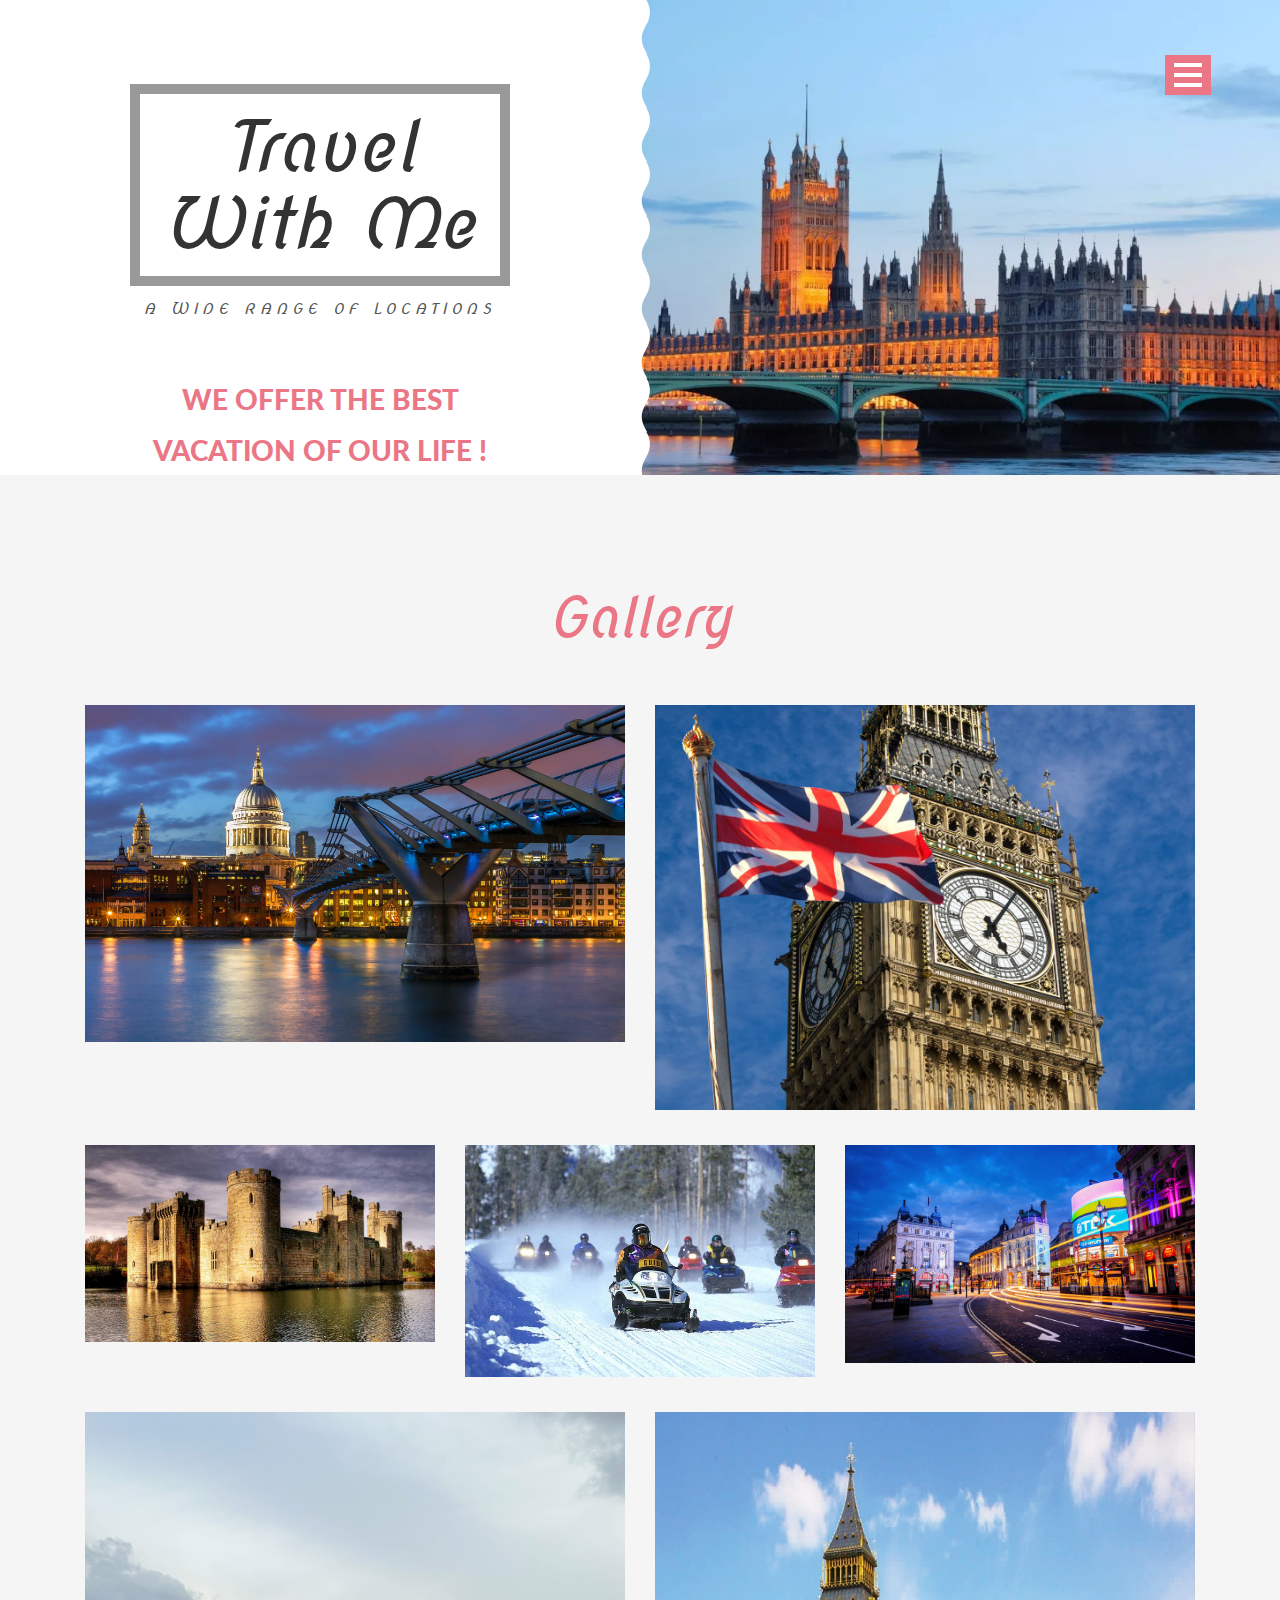
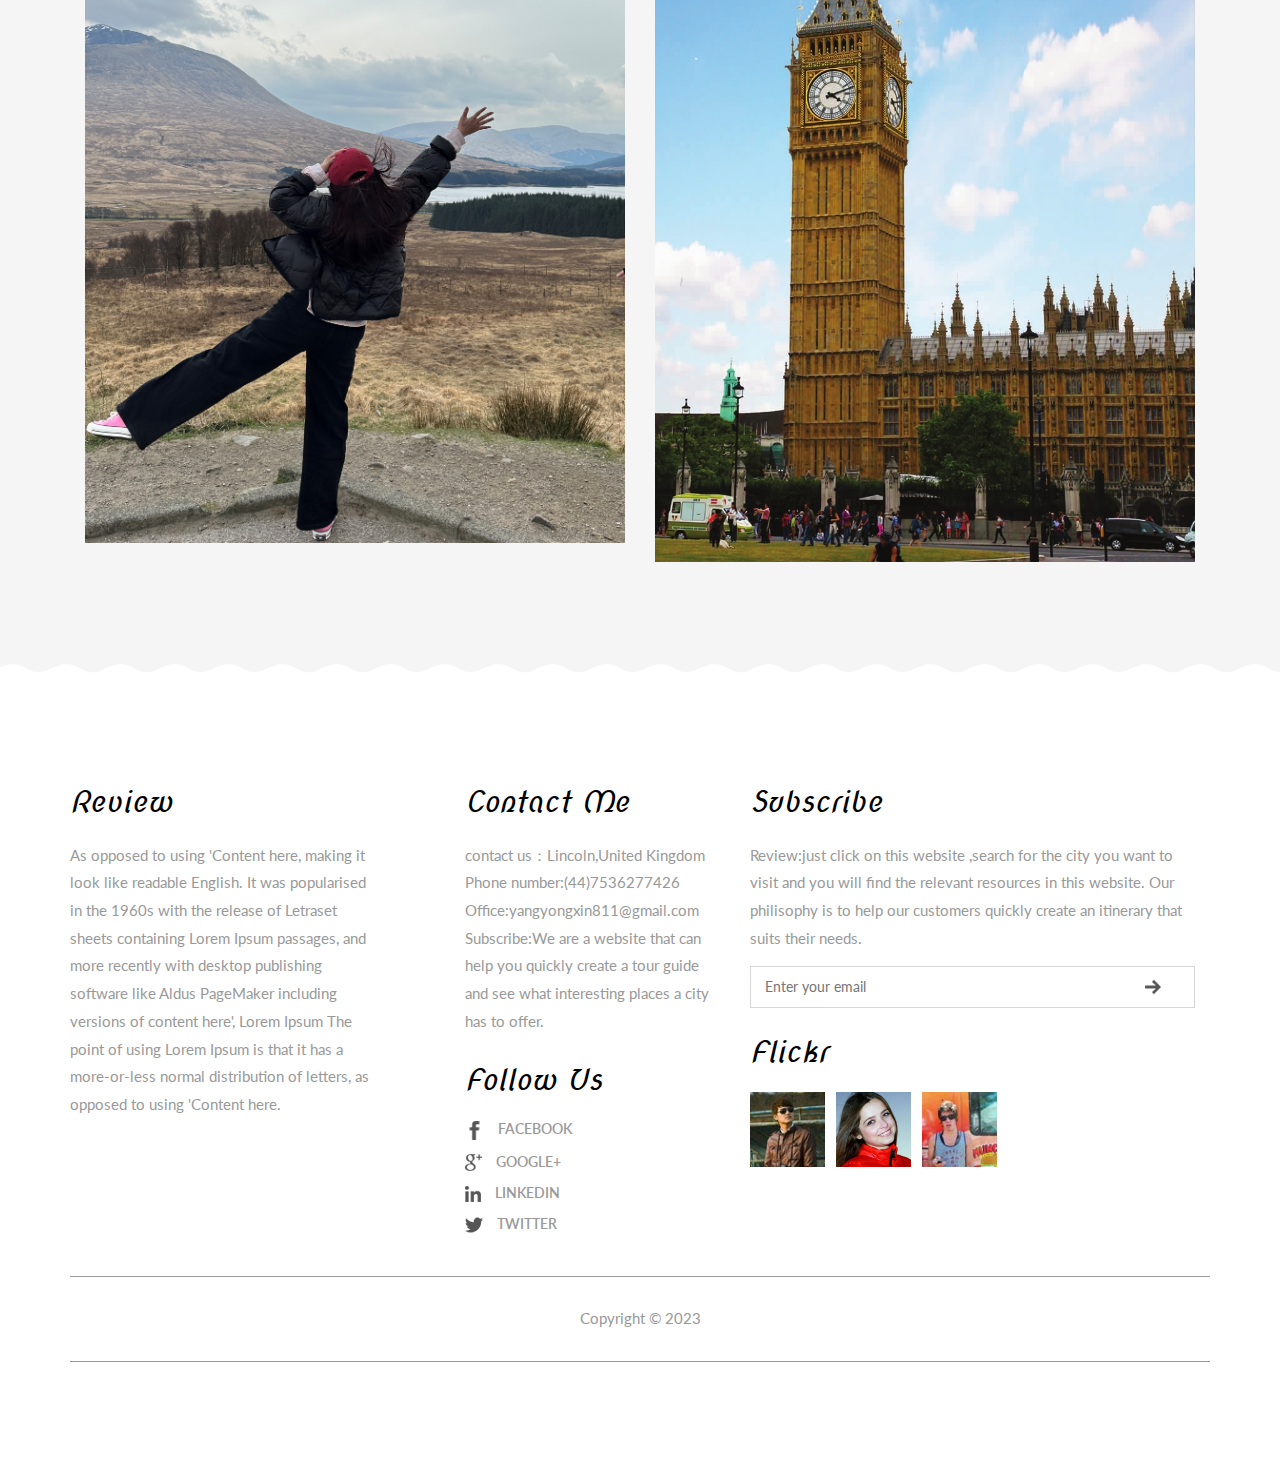
<file: index.html>
<!DOCTYPE html>
<html>
<head>
<title>Gallery</title>
<!--mobile apps-->
<meta name="viewport" content="width=device-width, initial-scale=1">
<meta http-equiv="Content-Type" content="text/html; charset=utf-8" />
<meta name="keywords" content="Expedition Responsive web template, Bootstrap Web Templates, Flat Web Templates, Android Compatible web template, 
	Smartphone Compatible web template, free WebDesigns for Nokia, Samsung, LG, Sony Ericsson, Motorola web design" />
<script type="application/x-javascript"> addEventListener("load", function() { setTimeout(hideURLbar, 0); }, false); function hideURLbar(){ window.scrollTo(0,1); } </script>
<!--//mobile apps-->
<!--Custom Theme files-->
<link href="css/bootstrap.css" type="text/css" rel="stylesheet" media="all">
<link href="css/style.css" type="text/css" rel="stylesheet" media="all">
<link rel="stylesheet" href="css/swipebox.css">
<!-- //Custom Theme files -->
<!-- js -->
<script src="js/jquery-1.11.1.min.js"></script> 
<!-- //js -->
<!--web-fonts-->
<link href='http://fonts.useso.com/css?family=Nova+Script' rel='stylesheet' type='text/css'>
<link href='http://fonts.useso.com/css?family=Lato:400,100,100italic,300,300italic,400italic,700,700italic,900,900italic' rel='stylesheet' type='text/css'>
<!--//web-fonts-->
<!-- start-smooth-scrolling-->	
<script type="text/javascript">
		jQuery(document).ready(function($) {
			$(".scroll").click(function(event){		
				event.preventDefault();
		$('html,body').animate({scrollTop:$(this.hash).offset().top},1000);
			});
		});
</script>
<!--//end-smooth-scrolling-->	
</head>
<body>
	<!--banner-->
	<div class="banner">
		<div class="banner-left about-banner-left">
			<div class="logo">
				<h1 style='text-align: center;' >Travel With Me</h1>
				<h6>A WIDE RANGE OF LOCATIONS</h6>
				<h2>WE OFFER THE BEST VACATION OF OUR LIFE !</h2>
			</div>	
		</div>
		<div class="banner-right about-banner-right">
				<div class="banner-image">
				</div>
				<nav> 
					<a href="" id="menuToggle"> <span class="navClosed"></span> </a>
				
					<a href="index.html" class="active">Home</a> 
					<a href="contact.html">Contact</a> 
				</nav>
				<script>
				(function($){
					// Menu Functions
					$(document).ready(function(){
					$('#menuToggle').click(function(e){
						var $parent = $(this).parent('nav');
					  $parent.toggleClass("open");
					  var navState = $parent.hasClass('open') ? "hide" : "show";
					  $(this).attr("title", navState + " navigation");
							// Set the timeout to the animation length in the CSS.
							setTimeout(function(){
								console.log("timeout set");
								$('#menuToggle > span').toggleClass("navClosed").toggleClass("navOpen");
							}, 200);
						e.preventDefault();
					});
				  });
				})(jQuery);
				</script>
		</div>
		<div class="clearfix"> </div>
	</div>
	<!--//banner-->
	<!-- gallery -->
	<div class="gallery">
		<div class="container">
			<h3 class="title">Gallery</h3>
			<div class="gallery-grids">
				<div class="col-md-6 gallery-top">
					<figure class="effect-bubba">
						<a href="images/img3.jpg" class="swipebox">
							<img src="images/img3.jpg" alt="" class="img-responsive" />
							<figcaption>
								<h4>Expedition</h4>
								<p>In sit amet sapien eros Integer dolore magna aliqua</p>	
							</figcaption>	
						</a>
					</figure>	
				</div>
				<div class="col-md-6 gallery-top">
					<figure class="effect-bubba">
						<a href="images/img5.jpg" class="swipebox">
							<img src="images/img5.jpg" alt="" class="img-responsive" />
							<figcaption>
								<h4>Expedition</h4>
								<p>In sit amet sapien eros Integer dolore magna aliqua</p>	
							</figcaption>	
						</a>
					</figure>	
				</div>
				<div class="col-md-4 gallery-bottom">
					<figure class="effect-bubba">
						<a href="images/g1.jpg" class="swipebox">
							<img src="images/g1.jpg" alt="" class="img-responsive" />
							<figcaption>
								<h4>Expedition</h4>
								<p>In sit amet sapien eros Integer dolore magna</p>	
							</figcaption>
						</a>
					</figure>	
				</div>
				<div class="col-md-4 gallery-bottom">
					<figure class="effect-bubba">
						<a href="images/img4.jpg" class="swipebox">
							<img src="images/img4.jpg" alt=""/ class="img-responsive" >
							<figcaption>
								<h4>Expedition</h4>
								<p>In sit amet sapien eros Integer dolore magna</p>	
							</figcaption>	
						</a>
					</figure>	
				</div>
				<div class="col-md-4 gallery-bottom">
					<figure class="effect-bubba">
						<a href="images/g2.jpg" class="swipebox">
							<img src="images/g2.jpg" alt=""/ class="img-responsive" >
							<figcaption>
								<h4>Expedition</h4>
								<p>In sit amet sapien eros Integer dolore magna</p>	
							</figcaption>	
						</a>
					</figure>	
				</div>
				<div class="col-md-6 gallery-top">
					<figure class="effect-bubba">
						<a href="images/g3.jpg" class="swipebox">
							<img src="images/g3.jpg" alt="" class="img-responsive" />
							<figcaption>
								<h4>Expedition</h4>
								<p>In sit amet sapien eros Integer dolore magna aliqua</p>	
							</figcaption>	
						</a>
					</figure>	
				</div>
				<div class="col-md-6 gallery-top">
					<figure class="effect-bubba">
						<a href="images/img6.jpg" class="swipebox">
							<img src="images/img6.jpg" alt="" class="img-responsive" />
							<figcaption>
								<h4>Expedition</h4>
								<p>In sit amet sapien eros Integer dolore magna aliqua</p>	
							</figcaption>	
						</a>
					</figure>	
				</div>
				<div class="clearfix"> </div>
				<!-- swipe box js -->
				<script src="js/jquery.swipebox.min.js"></script> 
					<script type="text/javascript">
						jQuery(function($) {
							$(".swipebox").swipebox();
						});
				</script>
				<!-- //swipe box js -->
			</div>
		</div>
	</div>
	<!-- //gallery -->
	<!--footer-->
	<div class="footer">
		<div class="container">
			<div class="col-md-4 footer-grids">
				<h3>Review</h3>
				<p>As opposed to using 'Content here, making it look like readable English. It was popularised in the 1960s with the release of Letraset sheets containing Lorem Ipsum passages, and more recently with desktop publishing
					software like Aldus PageMaker including versions of content here',  Lorem Ipsum The point of using Lorem Ipsum is that it has a more-or-less normal distribution of letters, as opposed to using 'Content here.</p>
			</div>
			<div class="col-md-3 footer-grids">
				<h3>Contact Me</h3>
				<p>contact us：Lincoln,United Kingdom <br>
Phone number:(44)7536277426<br>
Office:yangyongxin811@gmail.com<br>
Subscribe:We are a website that can help you quickly create a tour guide and see what interesting places a city has to offer.
				</p>
				<div class="footer-bottom">
					<h3>Follow Us</h3>
					<ul>
						<li><a href="#"><img src="images/f1.png" alt=""> FACEBOOK</a></li>
						<li><a href="#"><img src="images/f2.png" alt=""> GOOGLE+</a></li>
						<li><a href="#"><img src="images/f3.png" alt=""> LINKEDIN</a></li>
						<li><a href="#"><img src="images/f4.png" alt=""> TWITTER</a></li>
					</ul>
				</div>
			</div>
			<div class="col-md-5 footer-grids">
				<h3>Subscribe</h3>
				<p>Review:just click on this website ,search for the city you want to visit and you will find the relevant resources in this website. Our philisophy is to help our customers quickly create an itinerary that suits their needs. 
</p>
				<form>
					<input type="text" placeholder="Enter your email" required="">
					<input type="submit" value="">
				</form>
				<div class="footer-bottom">
					<h3>Flickr</h3>
					<a  class="footer-img" href="#"> <img src="images/img7.jpg" alt=""/></a>
					<a class="footer-img" href="#"> <img src="images/img1.jpg" alt=""/></a>
					<a class="footer-img" href="#"> <img src="images/img8.jpg" alt=""/></a>
				</div>
			</div>
			<div class="clearfix"> </div>
			<div class="footer-copy">
				<p>Copyright &copy; 2023</p>
			</div>
		</div>
	</div>
	
    <script src="js/bootstrap.js"></script>
</body>
</html>
</file>
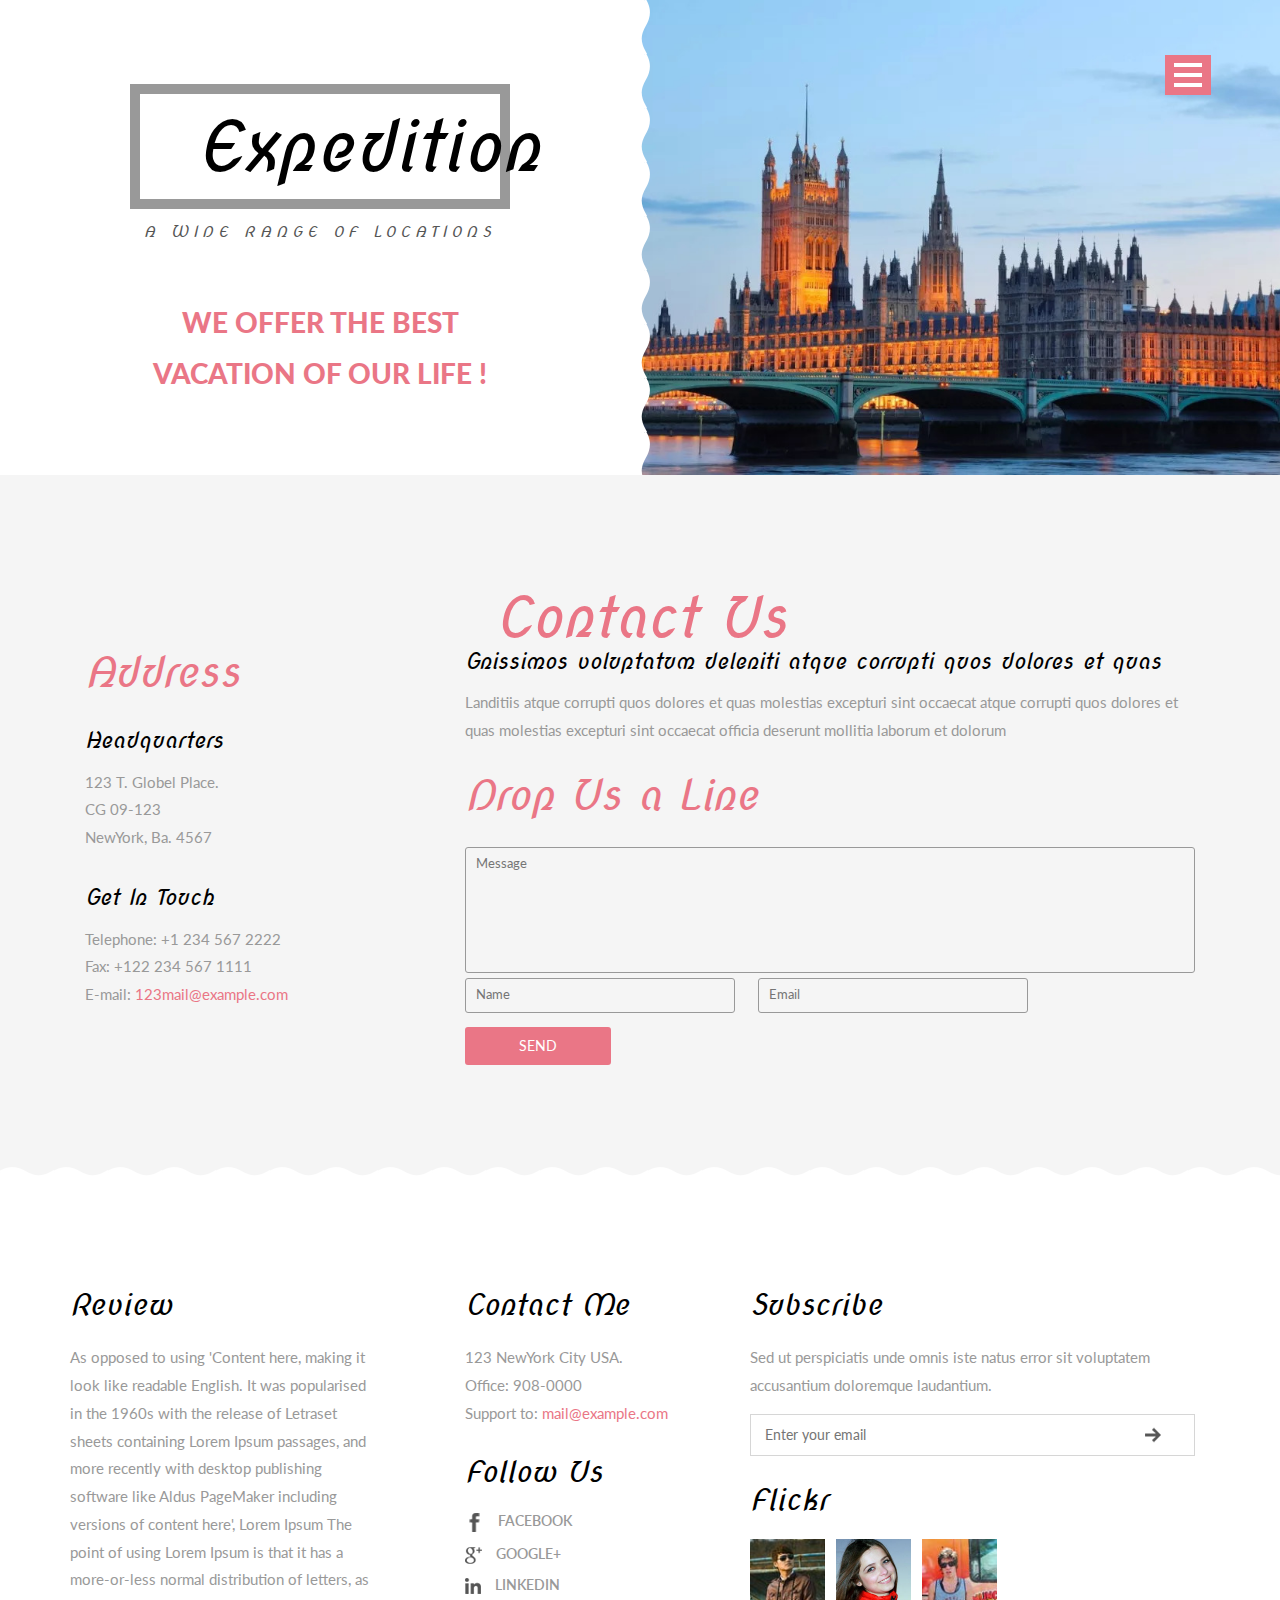
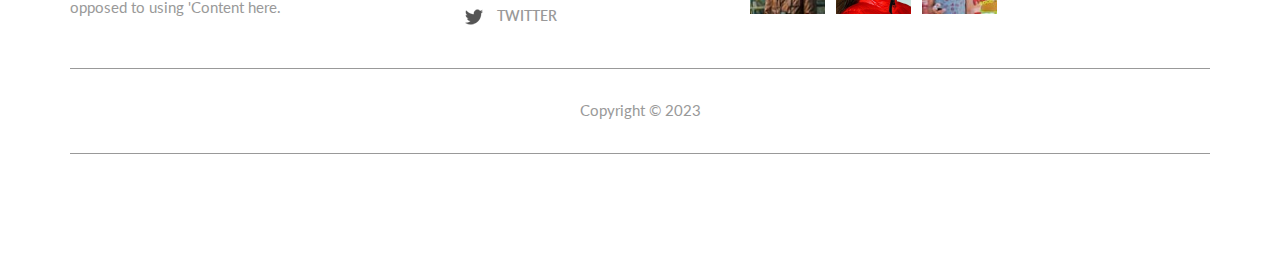
<file: contact.html>
<!DOCTYPE html>
<html>
<head>
<title>Contact</title>
<!--mobile apps-->
<meta name="viewport" content="width=device-width, initial-scale=1">
<meta http-equiv="Content-Type" content="text/html; charset=utf-8" />
<meta name="keywords" content="Expedition Responsive web template, Bootstrap Web Templates, Flat Web Templates, Android Compatible web template, 
	Smartphone Compatible web template, free WebDesigns for Nokia, Samsung, LG, Sony Ericsson, Motorola web design" />
<script type="application/x-javascript"> addEventListener("load", function() { setTimeout(hideURLbar, 0); }, false); function hideURLbar(){ window.scrollTo(0,1); } </script>
<!--//mobile apps-->
<!--Custom Theme files-->
<link href="css/bootstrap.css" type="text/css" rel="stylesheet" media="all">
<link href="css/style.css" type="text/css" rel="stylesheet" media="all">
<!-- //Custom Theme files -->
<!-- js -->
<script src="js/jquery-1.11.1.min.js"></script> 
<!-- //js -->
<!--web-fonts-->
<link href='http://fonts.useso.com/css?family=Nova+Script' rel='stylesheet' type='text/css'>
<link href='http://fonts.useso.com/css?family=Lato:400,100,100italic,300,300italic,400italic,700,700italic,900,900italic' rel='stylesheet' type='text/css'>
<!--//web-fonts-->
<!-- start-smooth-scrolling-->	
<script type="text/javascript">
		jQuery(document).ready(function($) {
			$(".scroll").click(function(event){		
				event.preventDefault();
		$('html,body').animate({scrollTop:$(this.hash).offset().top},1000);
			});
		});
</script>
<!--//end-smooth-scrolling-->	
</head>
<body>
	<!--banner-->
	<div class="banner">
		<div class="banner-left about-banner-left">
			<div class="logo">
				<h1><a href="index.html">Expedition</a></h1>
				<h6>A WIDE RANGE OF LOCATIONS</h6>
				<h2>WE OFFER THE BEST VACATION OF OUR LIFE !</h2>
			</div>	
		</div>
		<div class="banner-right about-banner-right">
				<div class="banner-image">
				</div>
				<nav> 
					<a href="" id="menuToggle"> <span class="navClosed"></span> </a>
					
					<a href="index.html">Home</a> 
					<a href="contact.html" class="active">Contact</a> 
				</nav>
				<script>
				(function($){
					// Menu Functions
					$(document).ready(function(){
					$('#menuToggle').click(function(e){
						var $parent = $(this).parent('nav');
					  $parent.toggleClass("open");
					  var navState = $parent.hasClass('open') ? "hide" : "show";
					  $(this).attr("title", navState + " navigation");
							// Set the timeout to the animation length in the CSS.
							setTimeout(function(){
								console.log("timeout set");
								$('#menuToggle > span').toggleClass("navClosed").toggleClass("navOpen");
							}, 200);
						e.preventDefault();
					});
				  });
				})(jQuery);
				</script>
		</div>
		<div class="clearfix"> </div>
	</div>
	<!--//banner-->
	<!--contact-->
	<div class="contact">
		<div class="container">
			<h3 class="title">Contact Us</h3>
			
			<div class="contact-info">
				<div class="col-md-4 contact-grids">
					<div class="cnt-address">
						<h3>Address</h3>
						<h4>Headquarters</h4>
						<p>123 T. Globel Place.
							<span>CG 09-123</span>
							NewYork, Ba. 4567
						</p>
						<h4>Get In Touch</h4>
						<p>Telephone: +1 234 567 2222
							<span>Fax: +122 234 567 1111</span>
							E-mail: <a href="123mailto:info@example.com">123mail@example.com</a>
						</p>
					</div>
				</div>
				<div class="col-md-8 contact-grids">
					<h4 class="cnt-text">Gnissimos voluptatum deleniti atque corrupti quos dolores et quas</h4>
					<p>Landitiis atque corrupti quos dolores et quas molestias excepturi sint occaecat atque corrupti quos dolores et quas molestias excepturi sint occaecat officia deserunt mollitia laborum et dolorum </p>		
					<div class="contact-form">
						<h3>Drop Us a Line</h3>
						<form>
							<textarea placeholder="Message" required=""></textarea>
							<input type="text" placeholder="Name" required="">
							<input type="text" placeholder="Email" required="">
							<input type="submit" value="SEND">
						</form>
					</div>
				</div>
				<div class="clearfix"> </div>
			</div>
		</div>
	</div>
	<!--//contact-->
	<!--footer-->
	<div class="footer">
		<div class="container">
			<div class="col-md-4 footer-grids">
				<h3>Review</h3>
				<p>As opposed to using 'Content here, making it look like readable English. It was popularised in the 1960s with the release of Letraset sheets containing Lorem Ipsum passages, and more recently with desktop publishing
					software like Aldus PageMaker including versions of content here',  Lorem Ipsum The point of using Lorem Ipsum is that it has a more-or-less normal distribution of letters, as opposed to using 'Content here.</p>
			</div>
			<div class="col-md-3 footer-grids">
				<h3>Contact Me</h3>
				<p>123 NewYork City USA.<br>
					<span>Office: 908-0000</span>
					<span>Support to: <a href="mailto:info@example.com">mail@example.com</a></span>
				</p>
				<div class="footer-bottom">
					<h3>Follow Us</h3>
					<ul>
						<li><a href="#"><img src="images/f1.png" alt=""> FACEBOOK</a></li>
						<li><a href="#"><img src="images/f2.png" alt=""> GOOGLE+</a></li>
						<li><a href="#"><img src="images/f3.png" alt=""> LINKEDIN</a></li>
						<li><a href="#"><img src="images/f4.png" alt=""> TWITTER</a></li>
					</ul>
				</div>
			</div>
			<div class="col-md-5 footer-grids">
				<h3>Subscribe</h3>
				<p>Sed ut perspiciatis unde omnis iste natus error sit voluptatem accusantium doloremque laudantium.</p>
				<form>
					<input type="text" placeholder="Enter your email" required="">
					<input type="submit" value="">
				</form>
				<div class="footer-bottom">
					<h3>Flickr</h3>
					<a  class="footer-img" href="#"> <img src="images/img7.jpg" alt=""/></a>
					<a class="footer-img" href="#"> <img src="images/img1.jpg" alt=""/></a>
					<a class="footer-img" href="#"> <img src="images/img8.jpg" alt=""/></a>
				</div>
			</div>
			<div class="clearfix"> </div>
			<div class="footer-copy">
				<p>Copyright &copy; 2023</p>
			</div>
		</div>
	</div>
	
    <script src="js/bootstrap.js"></script>
</body>
</html>
</file>
<file: css/style.css>
body{
	margin:0;
	font-family: 'Lato', sans-serif;
	background: #fff;
}
body a{
	transition: 0.5s all ease;
	-webkit-transition: 0.5s all ease;
	-moz-transition: 0.5s all ease;
	-o-transition: 0.5s all ease;
	-ms-transition: 0.5s all ease;
	text-decoration:none;
}
h1,h2,h3,h4,h5,h6{
	margin:0;			   
}
p{
	margin:0;
}
ul,label{
	margin:0;
	padding:0;
}
body a:hover{
	text-decoration:none;
}
/*--banner--*/
.banner-left {
    float: left;
    width: 50%;
    background-color: #fff;
    min-height: 800px;
    padding: 6em 10em 0;
    position: relative;
}
.banner-right {
    float: right;
    width: 50%;
	position:relative;
}
.banner-image {
    min-height: 800px;
	background: url(../images/a.jpg)no-repeat 0px 0px;
    background-size: cover;
}
.banner-image1 {
	background: url(../images/a1.jpg)no-repeat 0px 0px;
    background-size: cover;
}
.banner-image2{
	background: url(../images/a2.jpg)no-repeat 0px 0px;
    background-size: cover;
}
.logo h1 {
    font-size: 5em;
    font-family: 'Nova Script', cursive;
    border: 10px solid #999;
    padding: .2em 0;
}
.logo  h1 a{
	color:#000;
	text-decoration:none;
	padding: .2em 0 .2em 1.1em;
}
.logo h6{
    font-size: 1.1em;
    color: #555;
    margin-top: 1em;
    letter-spacing: 6px;
    text-align: center;
    font-family: 'Nova Script', cursive;
}
.banner-left:after {
    content: '';
    background: url(../images/bg.png)repeat-y 0px 0px;
    height: 100%;
    position: absolute;
    right: -10px;
    top: 0;
    width: 30px;
    z-index: 9;
}
.banner-left h2 {
    font-family: 'Lato', sans-serif;
    font-size: 2em;
    margin-top: 3em;
    line-height: 1.8em;
    text-align: center;
    font-weight: 900;
    color: #EA7686;
}
.address{
    margin-top: 3em;
}
.address p{
    font-size: 1.1em;
    color: #999;
    text-align: center;
    line-height: 1.9em;
}
.address p a {
    color: #EA7686;
    font-size: 1.3em;
}
.address p a:hover{
    color: #999;
}
.address p span{
    margin-right: .5em;
}
a.book {
    font-size: 1.2em;
    color: #000;
    padding: 0.5em 1.5em;
    border: 4px solid #D0CDCD;
    width: 39%;
    margin: 3em auto;
    display: block;
    font-weight: 900;
	text-align: center;
}
.banner a.active{
    color: #EA7686;
}
/* Outline Out */
.hvr-outline-out {
  display: inline-block;
  vertical-align: middle;
  -webkit-transform: translateZ(0);
  transform: translateZ(0);
  -moz-transform: translateZ(0);
  -o-transform: translateZ(0);
  -ms-transform: translateZ(0);
  box-shadow: 0 0 1px rgba(0, 0, 0, 0);
  -webkit-box-shadow: 0 0 1px rgba(0, 0, 0, 0);
  -o-box-shadow: 0 0 1px rgba(0, 0, 0, 0);
  -moz-box-shadow: 0 0 1px rgba(0, 0, 0, 0);
  -ms-box-shadow: 0 0 1px rgba(0, 0, 0, 0);
  -webkit-backface-visibility: hidden;
  backface-visibility: hidden;
  position: relative;
}
.hvr-outline-out:before {
  content: '';
  position: absolute;
  border: #e1e1e1 solid 4px;
  top: 0;
  right: 0;
  bottom: 0;
  left: 0;
  -webkit-transition-duration: 0.5s;
  transition-duration: 0.5s;
  -webkit-transition-property: top, right, bottom, left;
  transition-property: top, right, bottom, left;
}
.hvr-outline-out:hover:before, .hvr-outline-out:focus:before, .hvr-outline-out:active:before {
  top: -10px;
  right: -10px;
  bottom: -10px;
  left: -10px;
}
/*--//banner--*/
/*--menu-navigation--*/
nav {
  background-color: rgba(0, 0, 0, 0.6);
  height: 100%;
  position: fixed;
  right: -220px;
  top: 0;
  -moz-transition: right 0.2s linear;
  -o-transition: right 0.2s linear;
  -webkit-transition: right 0.2s linear;
  transition: right 0.2s linear;
  width: 220px;
  z-index: 9001;/* IT'S OVER 9000! */
}

nav #menuToggle {
    background: #EA7686;
    display: block;
    position: relative;
    height: 40px;
    left: -115px;
    top: 54px;
    width: 46px;
}

nav #menuToggle span {
    background: white;
    display: block;
    height: 10%;
    left: 20%;
    position: absolute;
    top: 45%;
    width: 60%;
}

nav #menuToggle span:before,
nav #menuToggle span:after {
  background: white;
  content: '';
  display: block;
  height: 100%;
  position: absolute;
  top: -250%;
  -moz-transform: rotate(0deg);
  -ms-transform: rotate(0deg);
  -webkit-transform: rotate(0deg);
  transform: rotate(0deg);
  width: 100%;
}

nav #menuToggle span:after { top: 250%; }

nav a:nth-child(n+2) {
	color: white;
	display: block;
	font-size: 1.3em;
	margin: 30px 0 30px 30px;
}
nav a:nth-child(n+2):after {
	background: #EA7686;
	content: '';
	display: block;
	height: 2px;
	-moz-transition: width 0.5s;
	-o-transition: width 0.5s;
	-webkit-transition: width 0.5s;
	transition: width 0.5s;
	width: 0;
	margin-top: 0.2em;
}
nav a:nth-child(n+2):hover:after { width: 100%; }

.open { right: 0; }

.open #menuToggle span {
    background: transparent;
    left: 20%;
    top: 45%;
}

.open #menuToggle span:before,
.open #menuToggle span:after {
	background: white;
	top: 0;
	-moz-transform: rotate(45deg);
	-ms-transform: rotate(45deg);
	-webkit-transform: rotate(45deg);
	transform: rotate(45deg);
}

.open #menuToggle span:after {
	-moz-transform: rotate(-45deg);
	-ms-transform: rotate(-45deg);
	-webkit-transform: rotate(-45deg);
	transform: rotate(-45deg);
}

#menuToggle .navClosed {
	-moz-transition: background 0.1s linear;
	-o-transition: background 0.1s linear;
	-webkit-transition: background 0.1s linear;
	transition: background 0.1s linear;
}

#menuToggle .navClosed:before,
#menuToggle .navClosed:after {
	-moz-transition: top 0.2s linear 0.1s, -moz-transform 0.2s linear 0.1s;
	-o-transition: top 0.2s linear 0.1s, -o-transform 0.2s linear 0.1s;
	-webkit-transition: top 0.2s linear, -webkit-transform 0.2s linear;
	-webkit-transition-delay: 0.1s, 0.1s;
	transition: top 0.2s linear 0.1s, transform 0.2s linear 0.1s;
}

#menuToggle .navOpen {
	-moz-transition: background 0.1s linear 0.2s;
	-o-transition: background 0.1s linear 0.2s;
	-webkit-transition: background 0.1s linear;
	-webkit-transition-delay: 0.2s;
	transition: background 0.1s linear 0.2s;
}

#menuToggle .navOpen:before,
#menuToggle .navOpen:after {
	-moz-transition: top 0.2s linear, -moz-transform 0.2s linear;
	-o-transition: top 0.2s linear, -o-transform 0.2s linear;
	-webkit-transition: top 0.2s linear, -webkit-transform 0.2s linear;
	transition: top 0.2s linear, transform 0.2s linear;
}
/*--//menu-navigation--*/
/*--Slider Part starts Here--*/
#slider2,
#slider3 {
	box-shadow: none;
	-moz-box-shadow: none;
	-webkit-box-shadow: none;
	margin: 0 auto;
}
.callbacks_container {
  width: 100%;
}
.callbacks {
  position: relative;
  list-style: none;
  overflow: hidden;
  width: 100%;
  padding: 0;
  margin: 0;
}
.callbacks li {
  position: absolute;
  width: 100%;
  left: 0;
  top: 0;
}
.callbacks_nav {
    position: absolute;
    -webkit-tap-highlight-color: rgba(0,0,0,0);
    top: 45%;
    left: 6%;
    opacity: 0.7;
    z-index: 3;
    text-indent: -9999px;
    overflow: hidden;
    text-decoration: none;
    height: 53px;
    width: 32px;
    background: url("../images/icons.png") no-repeat 0px 0px;
}
.callbacks_nav.next {
    left: auto;
    background-position: right;
    right: 5%;
}
.callbacks_nav:active {
  opacity: 1.0;
}
.callbacks_tabs li{
	display: inline-block;
	margin: 0 .3em;
}
.callbacks_tabs {
    list-style: none;
    position: absolute;
    z-index: 999;
    bottom: 8%;
    left: 45%;
    padding: 0;
    margin: 0;
}
.callbacks_tabs a{
 visibility: hidden;
}
.callbacks_tabs a:after {
    content: "\f111";
    font-size: 0;
    font-family: FontAwesome;
    visibility: visible;
    height: 15px;
    width: 65px;
    display: inline-block;
    border: 2px solid #fff;
	-webkit-border-radius: 32px 0;
	border-radius: 32px 0;
	-moz-border-radius: 32px 0;
	-ms-border-radius: 32px 0;
	-o-border-radius: 32px 0;
	
}
.callbacks_here a:after{
	border-color:#EA7686;
}
/*--//Slider part Ends Here --*/
/*-- banner-bottom --*/
.banner-bottom {
    padding: 7em 0;
    background: #F5F5F5;
}
h3.title{
    text-align: center;
    color: #EA7686;
    font-size: 4em;
    font-family: 'Nova Script', cursive;
}
p.us{
	color:#999;
	text-align: left;
}
.banner-bottom-grids{
	margin:2em 0 0;
}
.banner-bottom-grid-rel{
	position:relative;
}
.banner-bottom-grid-rel p.welcome-bg-text {
    font-size: 6em;
    color: #C5C5C5;
    text-align: center;
}
.banner-bottom-grid-rel-pos{
	position:absolute;
	top:30%;
	left:5%;
}
.banner-bottom-grid-rel-pos p {
    font-size: 1.1em;
    color: #555;
    line-height: 1.8em;
}
.more a{
	padding:10px 20px;
	background:#414141;
	color:#fff;
	font-size:14px;
	text-decoration:none;
}
/*-- //banner-bottom --*/
/*--about grid--*/
.trip,.services,.news-events,.footer,.about,.about-bottom,.codes,.gallery,.contact{
    padding: 8em 0;
}
.trip h3.title,.services h3.title {
    text-align: left;
}
.trip-left {
    padding: 0 10em 0 0;
}
.trip p.trip-text {
    margin: 2em 0 1em;
}
p {
    font-size: 1.1em;
    color: #999;
    line-height: 1.8em;
}
.border {
    border: 20px solid #555;
    padding: 0;
    width: 330px;
    height: 330px;
    position: relative;
	margin: 0 auto;
}
.border img {
    position: absolute;
    top: -85px;
    left: -85px;
}
/*--//about grid--*/
.trip-grids {
    padding: 3em 0;
    background: url(../images/a.jpg)no-repeat 0px 0px;
    background-size: cover;
    text-align: center;
}
.trip-grid2 {
	background: url(../images/a1.jpg)no-repeat 0px 0px;
    background-size: cover;
}
.trip-grid3 {
	background: url(../images/a2.jpg)no-repeat 0px 0px;
    background-size: cover;
}
.trip-grid-text {
    border: 5px solid #fff;
    width: 65%;
    margin: 0 auto;
    padding: 2em;
}
.trip-grid-text  h4 {
    font-size: 2.5em;
    color: #fff;
    font-family: 'Nova Script', cursive;
}
.trip-grid-text p {
    color: #fff;
    margin-top: 1em;
    letter-spacing: 5px;
}
.trip-grids:hover div.trip-grid-text{
    background: #000;
}
/*-- services --*/
.services-info {
    padding: 0;
}
.services-info h5 {
    color: #999;
    font-size: 1.1em;
    line-height: 1.8em;
    margin-top: 1em;
}
.services-grid {
    margin-top: 5em;
}
.services-grid .border{
    margin: 0 0 0 3em;
}
.services-grid .border img {
    top: -60px;
    left: -60px;
}
.services-info p {
  color: #999;
  font-size: 1em;
  margin: 3em 0 0 0;
  line-height: 1.8em;
}
.service-box {
  text-align: center;
}
.service-box .icon {
  width: 100px;
  height: 100px;
  border-radius: 50%;
  -webkit-border-radius: 50%;
  -moz-border-radius: 50%;
  -ms-border-radius: 50%;
  -o-border-radius: 50%;
  background: #F3F1F1;
  margin: 0 auto;
  position: relative;	
}
.service-box  span.glyphicon {
    font-size: 2.5em;
    top: 32%;
    z-index: 999;
    color: #A9A9A9;
    display: block;
}
.service-box:hover span.glyphicon {
	color:#fff;
}
.service-box .icon:before {
  content: '';
  width: 100%;
  height: 100%;
  border-radius: 50%;
  background: #EA7686;
  position: absolute;
  top: 0;
  left: 0;
  z-index: 10;
  -webkit-transform: scale(0);
  -moz-transform: scale(0);
  -ms-transform: scale(0);
  -o-transform: scale(0);
  transform: scale(0);
  transition: all 0.3s ease 0s;
}
.service-box:hover .icon:before {
  -webkit-transform: scale(1);
  -moz-transform: scale(1);
  -ms-transform: scale(1);
  -o-transform: scale(1);
  transform: scale(1);
}
.service-box h5 {
    color: #000;
    font-size: 1.3em;
    margin: 1em 0 .5em;
	font-family: 'Nova Script', cursive;
}
.service-box p{
	margin: 0 2em;
}
.services-grids-top:nth-child(2) {
  margin-top: 4em;
}
/*--//services --*/
/*--news-events--*/
.news-events {
    background: #F5F5F5;
}
.latest-news {
    margin-top: 5em;
}
.latest-news-grid {
    padding: 0;
}
.latest-news-grid-right h4 a {
    font-size: 1.3em;
    color: #000;
    margin: 0.5em 0 0;
    text-decoration: none;
    display: block;
    font-family: 'Nova Script', cursive;
}
.latest-news-grid-right h4 a:hover{
	color:#ffa800;
}
p.man{
	margin:1em 0 0 !important;
}
.latest-news-grids:nth-child(1){
	margin:0 0 3em;
}
.latest-news-grid-right p {
    color: #999;
    margin: 0;
    line-height: 1.8em;
    font-size: 1.1em;
}
.latest-news-grid-right p span {
    padding-left: 1em;
}
.latest-news-grid img{
    transition: .5s all;
	-webkit-transition: .5s all;
	-o-transition: .5s all;
	-moz-transition: .5s all;
	-ms-transition: .5s all;
}
.latest-news-grid:hover .latest-news-grid-left img {
    border-radius: 50px 0;
}
/*--//news-events--*/
/*--footer--*/
.footer{
	position:relative;
}
.footer h3 {
    font-size: 2.1em;
    color: #000;
    margin-bottom: 0.8em;
    font-family: 'Nova Script', cursive;
}
.footer-grids:nth-child(1) {
    padding: 0 5em 0 0;
}
.footer-grids span {
    display: block;
}
.footer-grids span a {
    color: #EA7686;
}
.footer-grids span a:hover{
    color: #333;
}
.footer-bottom {
    margin-top: 2em;
}
.footer-bottom ul li {
    display: block;
    margin-top: 0.8em;
}
.footer-bottom ul li a {
    font-size: 1em;
    color: #999;
    font-weight: 600;
}
.footer-bottom ul li a:hover{
    color: #EA7686;
}
.footer-bottom ul li a img {
    width: inherit;
    margin-right: .8em;
	transition: 0.5s all ease;
	-webkit-transition: 0.5s all ease;
	-moz-transition: 0.5s all ease;
	-o-transition: 0.5s all ease;
	-ms-transition: 0.5s all ease;
}
.footer-bottom ul li a:hover img {
    transform: rotatey(360deg);
	-webkit-transform: rotatey(360deg);
	-moz-transform: rotatey(360deg);
	-o-transform: rotatey(360deg);
	-ms-transform: rotatey(360deg);
    
}
.footer form {
    position: relative;
    margin-top: 1em;
}
.footer input[type="text"] {
    background: #fff;
    padding: .7em 4em .7em 1em;
    font-size: 1em;
    width: 100%;
    margin: 0 auto;
    border: 1px solid #D6D6D6;
	outline: none;
}
.footer input[type="submit"] {
    -webkit-appearance: none;
    background: url(../images/arrow.png)no-repeat 0px 0px;
    border: none;
    position: absolute;
    top: 13px;
    right: 30px;
    outline: none;
    width: 20px;
    height: 20px;
}
.footer input[type="text"]:hover,.footer input[type="text"]:focus{
    border-color: #EA7686;
}
.footer a.footer-img {
    display: inline-block;
	margin-right: 0.5em;
}
.footer img {
    display: inline-block;
    width: 75px   
}
.footer-copy {
    margin: 3em 0 0;
    padding: 2em 0;
    border-top: 1px solid #999;
	border-bottom: 1px solid #999;
}
.footer-copy p {
    text-align: center;
}
.footer-copy p a {
    color: #EA7686;
}
.footer-copy p a:hover{
    color: #999;
}
.footer-copy:hover{
    border-color: #EA7686;
}
.footer:before {
    content: '';
    background: url(../images/bg1.png)repeat 0px 0px;
    width: 100%;
    position: absolute;
    top: -10px;
    right: 0;
    height: 30px;
    z-index: 9;
}
/*--//footer--*/
/*--about-page--*/
.banner-left.about-banner-left,.about-banner-right .banner-image{
    min-height: 400px;
}
.banner-left.about-banner-left, .about-banner-right .banner-image {
    min-height: 475px;
}
.about-banner-left.banner-left h2 {
    margin-top: 2em;
}
/*--about--*/
.bnr-img.about-bnr-img{
	text-align: center;
}
.bnr-img.about-bnr-img img {
    width:40%;
}
.footer.about-footer {
    margin: 0;
}
.about-info {
    margin-top: 3em;
}
.about h4 {
    font-size: 1.6em;
    color: #000;
    letter-spacing: 2px;
    font-family: 'Nova Script', cursive;
}
.about img {
    width: 100%;
}
.about-imgs {
    padding: 0;
    overflow: hidden;
}
.about p {
    margin: 1em 0 2.5em;
}
.pince {
    margin-top: 2em;
}
.pince-left {
    float: left;
    width: 17%;
    background-color: #555;
    text-align: center;
    padding: 1em;
	border-radius: 15px;
	-webkit-border-radius: 15px;
	-o-border-radius: 15px;
	-moz-border-radius: 15px;
	-ms-border-radius: 15px;
}
.pince-right {
    float: right;
    width: 75%;
}
.pince h5 {
    font-size: 1.8em;
    color: #fff;
	-webkit-transition:.5s all;
	-moz-transition:.5s all;
	-o-transition:.5s all;
	-ms-transition:.5s all;
}
.pince-right p{
	margin:0;
}
.pince:hover .pince-left {
    background-color: #EA7686;
}
.pince:hover h5{
	transform: rotatey(360deg);
	-webkit-transform: rotatey(360deg);
	-moz-transform: rotatey(360deg);
	-o-transform: rotatey(360deg);
	-ms-transform: rotatey(360deg);
}
/*--//about--*/
img.zoom-img {
     transform: scale(1, 1);
	-webkit-transform: scale(1, 1);
	-moz-transform: scale(1, 1);
	-ms-transform: scale(1, 1);
	-o-transform: scale(1, 1);
	transition-timing-function: ease-out;
	-webkit-transition-timing-function: ease-out;
	-moz-transition-timing-function: ease-out;
	-ms-transition-timing-function: ease-out;
	-o-transition-timing-function: ease-out;
	-webkit-transition-duration: .5s;
	-moz-transition-duration: .5s;
	-ms-transition-duration: .5s;
	-o-transition-duration: .5s;
}
img.zoom-img:hover{
    transform: scale(1.1);
	-webkit-transform: scale(1.1);
	-moz-transform: scale(1.1);
	-ms-transform: scale(1.1);
	-o-transform: scale(1.1);
	-webkit-transition-timing-function: ease-in-out;
	-webkit-transition-duration: 750ms;
	-moz-transition-timing-function: ease-in-out;
	-moz-transition-duration: 750ms;
	-ms-transition-timing-function: ease-in-out;
	-o-transition-timing-function: ease-in-out;
	-ms-transition-duration: 750ms;
	-o-transition-duration: 750ms;
	overflow: hidden;
}
/*-- testimonials --*/
.testimonials {
    padding: 6em 0 8em;
    background: url(../images/slid.jpg) no-repeat 0px 0px fixed;
    background-size: cover;
}
.testimonials h3.title {
	margin-bottom:.2em;
}
.flexslider {
    width: 50%;
    margin: 0 auto;
}
.testimonials-grid-left1{
	float:left;
	width: 20%;
}
.testimonials-grid-right1 {
    float: left;
	width: 67%;
}
.testimonials-grid-right1 p{
	position: relative;
    color: #fff;
    margin: .8em 0 0;
    padding-left: 2em;
}
.testimonials-grid{
	margin:2em 0 0;
}
.testimonials-grid-right1 p span{
	font-size:2em;
	color:#EA7686;
}
/*--//testimonials--*/
/*--about-bottom--*/
.about-bottom ,.gallery,.contact{
    background: #F5F5F5;
}
.about-bottom-info h3.title {
    text-align: left;
    margin-bottom: .8em;
}
h4.panel-title {
    font-size: 1.5em;
}
.panel-default > .panel-heading {
    background: #999;
    padding: 0;
}
.panel-body {
    padding: 1em;
    color: #999;
    line-height: 1.8em;
    font-size: 1.1em;
}
.panel-title > a, .panel-title > small, .panel-title > .small, .panel-title > small > a, .panel-title > .small > a {
    color: #FFFFFF;
    text-transform: capitalize;
    text-decoration: none;
    display: block;
	padding: .6em 1em;
}
.panel-title a:hover {
    color: #000;
}
/*--team--*/
.work-bottom ul li {
    display: inline-block;
    width: 30%;
	text-align: center;
}
.work-bottom ul li:nth-child(2) {
    margin: 0 2em;
}
.team-left img{
	width:100%;
}
.team-bottom h4 {
    margin: .8em 0 .3em;
    font-size: 1.5em;
    color: #000;
}
/*--//about-page--*/
/*--Typography--*/
.codes {
    background: #F5F5F5;
}
h3.hdg {
    font-size: 2em;
}
.show-grid [class^=col-] {
    background: #fff;
  text-align: center;
  margin-bottom: 10px;
  line-height: 2em;
  border: 10px solid #f0f0f0;
}
.show-grid [class*="col-"]:hover {
  background: #e0e0e0;
}
.grid_3{
	margin-bottom:2em;
}
.xs h3, h3.m_1{
	color:#000;
	font-size:1.7em;
	font-weight:300;
	margin-bottom: 1em;
}
.grid_3 p{
  color: #999;
  font-size: 0.85em;
  margin-bottom: 1em;
  font-weight: 300;
}
.grid_4{
	background:none;
	margin-top:50px;
}
.label {
	font-weight: 300 !important;
	border-radius:4px;
	-webkit-border-radius:4px;
	-moz-border-radius:4px;
	-ms-border-radius:4px;
	-o-border-radius:4px;
}  
.grid_5{
	background:none;
	padding:2em 0;
}
.grid_5 h3, .grid_5 h2, .grid_5 h1, .grid_5 h4, .grid_5 h5, h3.hdg {
	margin-bottom:1em;
	color: #000;
}
.table > thead > tr > th, .table > tbody > tr > th, .table > tfoot > tr > th, .table > thead > tr > td, .table > tbody > tr > td, .table > tfoot > tr > td {
  border-top: none !important;
}
.tab-content > .active {
  display: block;
  visibility: visible;
}
.pagination > .active > a, .pagination > .active > span, .pagination > .active > a:hover, .pagination > .active > span:hover, .pagination > .active > a:focus, .pagination > .active > span:focus {
  z-index: 0;
}
.badge-primary {
  background-color: #03a9f4;
}
.badge-success {
  background-color: #8bc34a;
}
.badge-warning {
  background-color: #ffc107;
}
.badge-danger {
  background-color: #e51c23;
}
.grid_3 p{
  line-height: 2em;
  color: #888;
  font-size: 0.9em;
  margin-bottom: 1em;
  font-weight: 300;
}
.bs-docs-example {
	margin: 1em 0;
}
section#tables  p {
	margin-top: 1em;
}
.tab-container .tab-content {
  border-radius: 0 2px 2px 2px;
  -webkit-border-radius: 0 2px 2px 2px;
	-moz-border-radius: 0 2px 2px 2px;
  border: 1px solid #e0e0e0;
  padding: 16px;
  background-color: #ffffff;
}
.table td, .table>tbody>tr>td, .table>tbody>tr>th, .table>tfoot>tr>td, .table>tfoot>tr>th, .table>thead>tr>td, .table>thead>tr>th {
  padding: 15px!important;
}
.table > thead > tr > th, .table > tbody > tr > th, .table > tfoot > tr > th, .table > thead > tr > td, .table > tbody > tr > td, .table > tfoot > tr > td {
  font-size: 0.9em;
  color: #999;
  border-top: none !important;
}
.tab-content > .active {
  display: block;
  visibility: visible;
}
.label {
  font-weight: 300 !important;
}
.label {
  padding: 4px 6px;
  border: none;
  text-shadow: none;
}
.nav-tabs {
  margin-bottom: 1em;
}
.alert {
  font-size: 0.85em;
}
h1.t-button,h2.t-button,h3.t-button,h4.t-button,h5.t-button {
	line-height:1.8em;
  margin-top:0.5em;
  margin-bottom: 0.5em;
}
li.list-group-item1 {
  line-height: 2.5em;
}
.input-group {
  margin-bottom: 20px;
  }
.in-gp-tl{
	padding:0;
}
.in-gp-tb{
	padding-right:0;
}
.list-group {
  margin-bottom: 48px;
}
ol {
  margin-bottom: 44px;
}
h2.typoh2{
    margin: 0 0 10px;
}
@media (max-width:768px){
.grid_5 {
	padding: 0 0 1em;
}
.grid_3 {
	margin-bottom: 0em;
}
}
@media (max-width:640px){
h1, .h1, h2, .h2, h3, .h3 {
	margin-top: 0px;
	margin-bottom: 0px;
}
.grid_5 h3, .grid_5 h2, .grid_5 h1, .grid_5 h4, .grid_5 h5, h3.hdg, h3.bars {
	margin-bottom: .5em;
}
.progress {
	height: 10px;
	margin-bottom: 10px;
}
ol.breadcrumb li,.grid_3 p,ul.list-group li,li.list-group-item1 {
	font-size: 14px;
}
.breadcrumb {
	margin-bottom: 10px;
}
.well {
	font-size: 14px;
	margin-bottom: 10px;
}
h2.typoh2 {
	font-size: 1.5em;
}
.grid_4 {
    margin-top: 30px;
}
}
@media (max-width:480px){
h3.hdg {
    font-size: 1.8em;
}
.table h1 {
	font-size: 26px;
}
.table h2 {
	font-size: 23px;
}
.table h3 {
	font-size: 20px;
}
.label {
	font-size: 53%;
}
.alert,p {
	font-size: 14px;
}
.pagination {
	margin: 20px 0 0px;
}
.list-group {
    margin-bottom: 19px;
}
}
@media (max-width: 320px){
.grid_4 {
	margin-top: 18px;
}
.alert, p,ol.breadcrumb li, .grid_3 p,.well, ul.list-group li, li.list-group-item1,a.list-group-item {
	font-size: 13px;
}
.alert {
	padding: 10px;
	margin-bottom: 10px;
}
ul.pagination li a {
	font-size: 14px;
	padding: 5px 11px !important;
}
.list-group {
	margin-bottom: 10px;
}
.well {
	padding: 10px;
}
table.table.table-striped,.table-bordered,.bs-docs-example {
	display: none;
}
}
/*--//Typography--*/
/*-- gallery --*/
.gallery-grids {
    margin-top: 4em;
}
.gallery-grids figcaption h4 {
    color: #fff;
    font-size: 2.8em;
    text-align: center;
}
.gallery p {
    color: rgba(255, 255, 255, 0.8);
}
.baner-bottom img,.baner-top img{
	width:100%;
 }
.gallery-grids figure {
	position: relative;
	float: left;
	overflow: hidden;
	text-align: center;
	width:100%;
}
.gallery-grids figure img {
	position: relative;
	display: block;
	width:100%;
}
.gallery-bottom {
    margin: 2.5em 0;
}
.gallery-grids figure figcaption {
	padding: 2em;
	color: #fff;
	-webkit-backface-visibility: hidden;
	-moz-backface-visibility: hidden;
	-o-backface-visibility: hidden;
	-ms-backface-visibility: hidden;
	backface-visibility: hidden;
}
.gallery-grids figure figcaption::before,
.gallery-grids figure figcaption::after {
	pointer-events: none;
}
.gallery-grids figure figcaption{
	position: absolute;
	top: 0;
	left: 0;
	width: 100%;
	height: 100%;
}
figure.effect-bubba {
    background: #000;
}
figure.effect-bubba:hover img {
	opacity: 0.3;
}
figure.effect-bubba figcaption::before,
figure.effect-bubba figcaption::after {
	position: absolute;
	top: 30px;
	right: 30px;
	bottom: 30px;
	left: 30px;
	content: '';
	opacity: 0;
	-webkit-transition: opacity 0.35s,-webkit-transform 0.35s;	
	-moz-transition: opacity 0.35s, -moz-transform 0.35s;
	-o-transition: opacity 0.35s, -o-transform 0.35s;
	-ms-transition: opacity 0.35s, -ms-transform 0.35s;
	transition: opacity 0.35s, transform 0.35s;
}
figure.effect-bubba figcaption::before {
	border-top: 1px solid #fff;
	border-bottom: 1px solid #fff;
	-webkit-transform: scale(0,1);
	-moz-transform: scale(0,1); 
	-o-transform: scale(0,1);
	-ms-transform: scale(0,1);
	transform: scale(0,1);
}
figure.effect-bubba figcaption::after {
	border-right: 1px solid #fff;
	border-left: 1px solid #fff;
	-webkit-transform: scale(1,0);
	-moz-transform: scale(1,0);
	-o-transform: scale(1,0);
	-ms-transform: scale(1,0);
	transform: scale(1,0);
}
figure.effect-bubba h4 {
	padding-top:11%;
	-webkit-transition: transform 0.35s;
	-moz-transition: transform 0.35s;
	-o-transition: -o-transform 0.35s;
	-ms-transition: -ms-transform 0.35s;
	transition: transform 0.35s;
	-webkit-transform: translate3d(0,-20px,0);
	-moz-transform: translate3d(0,-20px,0);
	-o-transform: translate3d(0,-20px,0);
	-ms-transform: translate3d(0,-20px,0);
	transform: translate3d(0,-20px,0);
	opacity:0;
}
.gallery-top figure.effect-bubba h4{
    padding-top: 22%;
}
figure.effect-bubba p {
	padding: 12px 2.5em;
	opacity: 0;
	-webkit-transition: opacity 0.35s, -webkit-transform 0.35s;
	-moz-transition: opacity 0.35s, -moz-transform 0.35s;
	-o-transition: opacity 0.35s, -o-transform 0.35s;
	-ms-transition: opacity 0.35s, -ms-transform 0.35s;
	transition: opacity 0.35s, transform 0.35s;
	-webkit-transform: translate3d(0,20px,0);
	-moz-transform: translate3d(0,20px,0);
	-o-transform: translate3d(0,20px,0);
	-ms-transform: translate3d(0,20px,0);
	transform: translate3d(0,20px,0);
}
figure.effect-bubba:hover figcaption::before,
figure.effect-bubba:hover figcaption::after {
	opacity: 1;
	-webkit-transform: scale(1);
	-moz-transform: scale(1);
	-o-transform: scale(1);
	-ms-transform: scale(1);
	transform: scale(1);
}

figure.effect-bubba:hover h4,
figure.effect-bubba:hover p {
	opacity: 1;
	-webkit-transform: translate3d(0,0,0);
	-moz-transform: translate3d(0,0,0);
	-o-transform: translate3d(0,0,0);
	-ms-transform: translate3d(0,0,0);
	transform: translate3d(0,0,0);
}
/*-- //gallery --*/
/*--contact--*/
.map {
    margin: 5em 0;
}
.map iframe {
  width: 100%;
  min-height: 350px;
  border: none;
}
.contact-grids h3 {
    font-size: 3em;
    color: #EA7686;
    font-family: 'Nova Script', cursive;
}
.contact h4 {
    color: #000;
    font-size: 1.6em;
    margin: 1.5em 0 0.7em;
	font-family: 'Nova Script', cursive;
}
.contact h4.cnt-text {
    margin-top: 0;
}
.contact-form {
    margin-top: 2em;
}
.cnt-address p span {
    display: block;
}
.cnt-address p a {
    color: #EA7686;
}
.cnt-address p a:hover{
    color: #999;
}
.contact-form form {
    margin-top: 2em;
}
.contact-form input[type="text"] {
    width: 37%;
    color: #999;
    background: none;
    outline: none;
    font-size: 0.9em;
    padding: .6em .8em;
    margin-right: 1.5em;
    border: solid 1px #999;
    -webkit-appearance: none;
    border-radius: 3px;
    -webkit-border-radius: 3px;
    -moz-border-radius: 3px;
    -o-border-radius: 3px;
    -ms-border-radius: 3px;
	font-family: 'Lato', sans-serif;
}
.contact-form textarea {
	resize: none;
	width: 100%;
	background: none;
	color: #999;
	font-size: .9em;
	outline: none;
	padding:.6em .8em;
	border: solid 1px #999;
	min-height: 10em;
	-webkit-appearance: none;
	border-radius: 3px;
	-webkit-border-radius: 3px;
	-moz-border-radius: 3px;
	-o-border-radius: 3px;
	-ms-border-radius: 3px;
	font-family: 'Lato', sans-serif;
}
.contact-form input[type="submit"] {
    outline: none;
    color: #fff;
    padding: .5em 3.7em;
    font-size: 1em;
    margin: 1em 0 0 0;
    -webkit-appearance: none;
    background: #EA7686;
	border: 2px solid #EA7686;
    border-radius: 3px;
    -webkit-border-radius: 3px;
    -moz-border-radius: 3px;
    -o-border-radius: 3px;
    -ms-border-radius: 3px;
	transition: 0.5s all;
  -webkit-transition: 0.5s all;
  -o-transition: 0.5s all;
  -moz-transition: 0.5s all;
  -ms-transition: 0.5s all;
  font-family: 'Lato', sans-serif;
}
.contact-form input[type="submit"]:hover {
  background: #fff;
  color: #EA7686;
}
/*--//contact--*/


/*---- responsive-design -----*/
@media(max-width:1680px){
.logo {
    margin-left: 12.5em;
}
.logo h6 {
    letter-spacing: 5px;
}
}
@media(max-width:1600px){
.logo {
    margin-left: 9em;
}
.logo h6 {
    letter-spacing: 6px;
}
}
@media(max-width:1440px){
.logo {
    margin-left: 2.7em;
}
}
@media(max-width:1366px){
.logo {
    margin-left: 0.5em;
}
.trip-grid-text {
    width: 70%;
}
}
@media(max-width:1280px){
.logo {
    margin-left: 0;
}
.logo  h1 a{
	padding: .2em 0 .2em 0.8em;
}
.banner-left {
    padding: 6em 9.3em 0;
}
.logo h6 {
    letter-spacing: 5px;
}
a.book {
    width: 42%;
}
.banner-left h2 {
    margin-top: 2.5em;
}
.banner-left,.banner-image {
    min-height: 765px;
}
.trip-grid-text {
    width: 71%;
}
}
@media(max-width:1080px){
.banner-left {
    padding: 5em 5.59em 0;
}
.banner-bottom {
    padding: 6em 0;
}
.banner-bottom-grids {
    margin:0;
}
.trip-grid-text {
    width: 77%;
    padding: 2em 1em;
}
.banner-bottom-grid-rel-pos {
    top: 23%;
}
.trip, .services, .news-events, .footer, .about, .about-bottom, .codes, .gallery, .contact {
    padding: 7em 0;
}
.service-box p {
    margin: 0;
}
.trip-left {
    padding: 0 6em 0 0;
}
.pince-left {
    width: 18%;
	padding: 0.8em;
}
.pince h5 {
    font-size: 1.6em;
}
.flexslider {
    width: 70%;
}
.work-bottom ul li:nth-child(2) {
    margin: 0 1.6em;
}
.gallery-grids figcaption h4 {
    font-size: 2.5em;
}
figure.effect-bubba h4 {
    padding-top: 7%;
}
.contact-form input[type="submit"] {
    padding: .5em 3.3em;
}
.contact-form input[type="text"] {
    width: 35%;
}
}
@media(max-width:1024px){
.logo h1 {
    padding: .4em 0;
    font-size: 4em;
}
.logo  h1 a{
	padding: .4em 0 .4em 1.3em;
}
.banner-left {
    padding: 5em 6.5em 0;
}
.logo h6 {
    letter-spacing: 4px;
    font-size: 1em;
}
.banner-left h2 {
    margin-top: 2em;
    font-size: 1.9em;
}
.address p a {
    font-size: 1.2em;
}
.address {
    margin-top: 2.5em;
}
a.book {
    width: 48%;
}
.banner-left, .banner-image {
    min-height: 700px;
}
.banner-bottom-grid-rel-pos p {
    font-size: 1em;
}
p {
    font-size: 1em;
}
.latest-news-grid-right h4 a {
    font-size: 1.2em;
}
h3.title {
    font-size: 3.8em;
}
.footer-bottom ul li a {
    font-size: 0.9em;
}
.about h4 {
    font-size: 1.5em;
    letter-spacing: 1px;
}
.testimonials {
    padding: 5em 0 7em;
}
.panel-body {
    font-size: 1em;
}
.gallery-grids figcaption h4 {
    font-size: 2.2em;
}
}
@media(max-width:991px){
.banner-left {
    padding: 5em 6em 0;
}
.logo h1 {
    padding: .3em 0;
}
.logo  h1 a{
	padding: .3em 0 .3em 1.1em;
}
.logo h6 {
    letter-spacing: 3px;
}
.banner-left h2 {
    font-size: 1.7em;
}
.address p {
    font-size: 1em;
}
.banner-left, .banner-image {
    min-height: 660px;
}
.banner-bottom {
    padding: 5em 0;
}
.banner-bottom-grid {
    float: left;
    width: 33%;
    padding: 0 0.5em;
}
.banner-bottom-grid-rel p.welcome-bg-text {
    font-size: 5em;
}
.trip, .services, .news-events, .footer, .about, .about-bottom, .codes, .gallery, .contact {
    padding: 6em 0;
}
.trip-left {
    padding: 0;
    float: left;
    width: 50%;
}
.border img {
    top: -60px;
    left: -60px;
    width: 100%;
}
.border {
    width: 310px;
    height: 310px;
}
.trip-right {
    float: right;
    width: 40%;
    padding: 0;
}
.trip-grids {
    padding: 3em 0;
    width: 33%;
	float:left;
}
.trip-grid-text h4 {
    font-size: 2.1em;
}
.trip-grid-text p {
    letter-spacing: 3px;
}
h3.title,.contact h3.title {
    font-size: 3.6em;
}
.services-info {
    float: left;
    width: 40%;
}
.services-grids {
    float: right;
    width: 55%;
    padding-right: 0;
}
.service-box {
    float: left;
    width: 50%;
    padding: 0 0.5em;
}
.services-grid .border {
    margin: 0;
}
.service-box .icon {
    width: 90px;
    height: 90px;
}
.service-box span.glyphicon {
    font-size: 2.2em;
}
.service-box h5 {
    font-size: 1.2em;
    line-height: 1.6em;
}
.latest-news-grid {
    margin-top: 2em;
}
.latest-news-grids:nth-child(1) {
    margin: 0;
}
.footer-grids {
    float: left;
    width: 33%;
}
.footer-grids:nth-child(1) {
    padding: 0 1em 0 0;
}
.footer h3 {
    margin-bottom: 0.6em;
}
.footer-grids:nth-child(3) {
    padding:0;
}
.footer img {
    width: 70px;
}
.about-imgs {
    float: left;
    width: 33%;
}
.about-grids:nth-child(2) {
    padding: 0;
    margin-top: 2em;
}
.pince-left {
    width: 8%;
    margin-right: 1.5em;
}
.pince-right {
    width: 50%;
    float: left;
}
.pince h5 {
    font-size: 1.4em;
}
.testimonials {
    padding: 4em 0 6em;
}
.flexslider {
    width: 90%;
}
.team {
    margin-top: 4em;
}
.about-bottom-info h3.title {
    margin-bottom: .6em;
}
.banner-left.about-banner-left, .about-banner-right .banner-image {
    min-height: 400px;
}
.gallery-grids {
    margin-top: 3em;
}
.gallery-top {
    float: left;
    width: 50%;
    padding: 0 10px;
}
.gallery-bottom {
    float: left;
    width: 33.333%;
}
.gallery-grids figcaption h4 {
    font-size: 1.8em;
}
.gallery-top figure.effect-bubba h4 {
    padding-top: 15%;
}
.gallery-bottom {
    margin: 1.5em 0;
    padding: 0 0.8em;
}
figure.effect-bubba figcaption::before, figure.effect-bubba figcaption::after {
    top: 18px;
    right: 18px;
    bottom: 18px;
    left: 18px;
}
.gallery-grids figure figcaption {
    padding: 1em;
}
figure.effect-bubba p {
    padding: 9px 1em;
}
figure.effect-bubba h4 {
    padding-top: 10%;
}

.cnt-address h4 {
    font-size: 1.3em;
}
.contact-grids {
    margin-top: 1.5em;
}
.contact h3 {
    font-size: 2em;
}
.contact-form input[type="submit"] {
    padding: .5em 3.2em;
}
.map iframe {
    min-height: 280px;
}
.map {
    margin: 3em 0;
}
.contact h4 {
    font-size: 1.5em;
}
.contact-form input[type="text"] {
    width: 37%;
}
.contact-form input[type="submit"] {
    padding: .5em 3.3em;
}
.services-info h5 {
    font-size: 1em;
}
.footer input[type="submit"] {
    right: 15px;
}
.footer input[type="text"] {
    padding: .7em 3em .7em 1em;
}
}
@media(max-width:900px){
nav {
    width: 168px;
    right: -176px;
}
nav #menuToggle {
    top: 35px;
}
.banner-left {
    padding: 4em 5em 0;
}
.logo h1 {
    padding: .3em 0;
    font-size: 3.5em;
}
.logo  h1 a{
	padding: .3em 0 .3em 1.5em;
}
.banner-left h2 {
    font-size: 1.5em;
    margin-top: 1.8em;
}
a.book {
    width: 52%;
    margin: 2em auto;
}
.banner-left, .banner-image {
    min-height: 600px;
}
.callbacks_tabs a:after {
    height: 12px;
    width: 50px;
}
.callbacks_tabs {
    bottom: 8%;
    left: 28%;
}
.banner-bottom {
    padding: 4em 0;
}
h3.title, .contact h3.title {
    font-size: 3.3em;
}
.service-box h5 {
    font-size: 1.1em;
}
.trip, .services, .news-events, .footer, .about, .about-bottom, .codes, .gallery, .contact {
    padding: 5em 0;
}
.service-box span.glyphicon {
    font-size: 2em;
}
.latest-news-grid-right h4 a {
    font-size: 1.1em;
}
.latest-news-grid-right p {
    font-size: 1em;
}
.footer h3 {
    font-size: 2em;
}
.banner-left.about-banner-left, .about-banner-right .banner-image {
    min-height: 350px;
}
.contact h4 {
    margin: 1em 0 0.5em;
}
.map {
    margin: 2em 0;
}
}
@media(max-width:800px){
.logo h1 {
    font-size: 3.3em;
}
.logo  h1 a{
	padding: .2em 0 .2em .7em;
}
.logo h6 {
    letter-spacing: 2px;
    font-size: 0.9em;
}
.banner-left h2 {
    font-size: 1.3em;
}
.address {
    margin-top: 2em;
}
.address p a {
    font-size: 1.1em;
}
a.book {
    font-size: 1em;
}
.banner-left, .banner-image {
    min-height: 525px;
}
.trip-grid-text h4 {
    font-size: 1.8em;
}
.trip-grid-text {
    width: 80%;
    padding: 1.5em 1em;
}
.border {
    width: 290px;
    height: 290px;
}
.services-grid .border img {
    top: -40px;
    left: -40px;
}
.banner-left.about-banner-left, .about-banner-right .banner-image {
    min-height: 300px;
}
.testimonials-grid {
    margin: 1.5em 0 0;
}
h4.panel-title {
    font-size: 1.3em;
}
.testimonials {
    padding: 3em 0 5em;
}
.flex-control-nav {
    top: 100%;
}
.gallery-top figure.effect-bubba h4 {
    padding-top: 21%;
}
.map iframe {
    min-height: 250px;
}
.contact h4 {
    font-size: 1.3em;
}
.contact-form form {
    margin-top: 1.5em;
}
}
@media(max-width:768px){
.logo h1 {
    font-size: 3.2em;
}
.logo h6 {
    letter-spacing: 1px;
}
a.book {
    width: 53%;
}
.callbacks_tabs a:after {
    height: 10px;
    width: 39px;
}
.banner-bottom-grid-rel-pos p {
    font-size: 0.9em;
}
.banner-bottom-grid-rel p.welcome-bg-text {
    font-size: 4.5em;
}
.banner-bottom-grid-rel-pos {
    top: 11%;
}
.banner-bottom {
    padding: 3.5em 0 5em;
}
.trip, .services, .news-events, .footer, .about, .about-bottom, .codes, .gallery, .contact {
    padding: 4em 0;
}
h3.title, .contact h3.title {
    font-size: 3em;
}
.border {
    width: 270px;
    height: 270px;
}
.border img {
    top: -50px;
    left: -50px;
}
.services-grid {
    margin-top: 4em;
}
.services-info {
    float: left;
    width: 41%;
    margin-left: 2em;
}
.latest-news {
    margin-top: 3em;
}
.about-info {
    margin-top: 2em;
}
.about h4 {
    font-size: 1.3em;
    letter-spacing: 1px;
}
.testimonials {
    padding: 3em 0 3em;
}
.team-bottom h4 {
    font-size: 1.4em;
}
figure.effect-bubba p {
    padding: 6px 1em;
}
.footer h3 {
    font-size: 1.8em;
}
nav {
    right: -170px;
}
}
@media(max-width:640px){
.banner-left:after {
    right: -26px;
    width: 27px;
    background-size: 80%;
}
.banner-left {
    padding: 3em 3em 0;
}
.logo h1 {
    font-size: 3em;
	border: 8px solid #999;
	padding: .2em 0;
}
.logo  h1 a{
	padding: .2em 0 .2em 0.95em;
}
.banner-left h2 {
    font-size: 1.2em;
}
.address p {
    font-size: 0.9em;
}
.address {
    margin-top: 1.8em;
}
a.book {
    font-size: 0.9em;
    padding: 0.7em 1.5em;
}
nav a:nth-child(n+2) {
    font-size: 1.2em;
    margin: 15px 0 15px 20px;
}
nav {
    width: 145px;
	right: -145px;
}
.banner-left, .banner-image {
    min-height: 480px;
}
nav #menuToggle {
	left: -80px;
    top: 29px;
    width: 40px;
    height: 34px;
}
nav #menuToggle span {
    height: 9%;
}
h3.title, .contact h3.title {
    font-size: 2.8em;
}
.trip-right {
    width: 44%;
}
p {
    font-size: 0.9em;
}
.trip-grids {
    padding: 2em 0;
}
.trip-grid-text {
    padding: 1em 0.5em;
}
.trip-grid-text h4 {
    font-size: 1.5em;
}
.trip-grid-text p {
    letter-spacing: 3px;
    margin-top: 0.8em;
}
.services-info {
    float: none;
    width: 100%;
    margin-left:0;
}
.border {
    width: 240px;
    height: 240px;
    border: 14px solid #555;
}
.services-grid .border img {
    top: -35px;
    left: -35px;
}
.services-grid {
    margin: 3em 0 0 3em;
}
.services-grids {
    float: none;
    width: 100%;
    padding: 0 2em;
    margin-top: 3em;
}
.service-box .icon {
    width: 80px;
    height: 80px;
}
.service-box span.glyphicon {
    font-size: 1.8em;
}
.trip, .services, .news-events, .footer, .about, .about-bottom, .codes, .gallery, .contact {
    padding: 3em 0;
}
.latest-news-grid-right h4 a {
    font-size: 1em;
}
p.man {
    margin: 0.5em 0 0 !important;
}
.latest-news-grid-right p {
    font-size: 0.9em;
}
.footer-bottom ul li a {
    font-size: 0.85em;
}
.footer input[type="text"] {
    padding: .6em 2.1em .6em 0.6em;
    font-size: 0.9em;
}
.footer input[type="submit"] {
    right: 12px;
    top: 11px;
    width: 10px;
    height: 12px;
    background-size: 100%;
}
.footer img {
    width: 55px;
}
.footer a.footer-img {
    margin-right: 0.3em;
}
.testimonials {
    padding: 2.5em 0 3em;
}
h4.panel-title {
    font-size: 1.2em;
}
.panel-title > a, .panel-title > small, .panel-title > .small, .panel-title > small > a, .panel-title > .small > a {
  padding: .7em 1em;
}
.team {
    margin-top: 3em;
}
.gallery-grids {
    margin-top: 2em;
}
.gallery-bottom {
    margin: 1.3em 0;
    padding: 0 0.6em;
}
.gallery-grids figcaption h4 {
    font-size: 1.5em;
	padding-top: 8%;
}
.gallery-grids figure figcaption {
    padding: 0.8em;
}
figure.effect-bubba figcaption::before, figure.effect-bubba figcaption::after {
    top: 12px;
    right: 12px;
    bottom: 12px;
    left: 12px;
}
.contact h4 {
    font-size: 1.2em;
}
.contact-form input[type="submit"] {
    padding: .5em 3em;
    font-size: 0.9em;
	margin: 0.5em 0 0 0;
}
.contact-form input[type="text"] {
    margin-right: 1em;
}
.banner-left.about-banner-left, .about-banner-right .banner-image {
    min-height: 275px;
}
.footer-copy {
    margin: 2em 0 0;
    padding: 1.5em 0;
}
.team-bottom h4 {
    font-size: 1.3em;
}
}
@media(max-width:600px){
nav a:nth-child(n+2) {
    font-size: 1.1em;
}
.logo h1 {
    font-size: 2.7em;
    padding: .2em 0;
}
.logo  h1 a{
	padding: .2em 0 .2em .8em;
}
.logo h6 {
    font-size: 0.8em;
}
.banner-left h2 {
    font-size: 1.1em;
}
a.book {
    width: 57%;
}
.banner-left, .banner-image {
    min-height: 440px;
}
.callbacks_tabs li {
    margin: 0;
}
.callbacks_tabs a:after {
    height: 8px;
    width: 34px;
}
.banner-bottom {
    padding: 3em 0 7em;
}
.footer img {
    width: 50px;
}
.banner-left.about-banner-left, .about-banner-right .banner-image {
    min-height: 260px;
}
.footer h3 {
    font-size: 1.6em;
}
.gallery-top figure.effect-bubba h4 {
    padding-top: 16%;
}
figure.effect-bubba p {
    padding: 4px 0;
}
.gallery-grids figcaption h4 {
    padding-top: 6%;
}
.map iframe {
    min-height: 220px;
}
.contact-grids {
    padding: 0;
}
.contact-form {
    margin-top: 1.5em;
}
.contact-form input[type="text"] {
    margin-right: 0.8em;
}
}
@media(max-width:480px){
.logo h1 {
    font-size: 2.2em;
    padding: .2em 0;
    border: 5px solid #999;
}
.logo  h1 a{
	padding: .2em 0 .2em .9em;
}
.banner-left {
    padding: 2em 2.5em 0 2.4em;
}
.logo h6 {
    font-size: 0.75em;
    letter-spacing: 0;
}
.banner-left h2 {
    font-size: 0.95em;
}
.address p {
    font-size: 0.88em;
}
.address {
    margin-top: 1.2em;
}
a.book {
    font-size: 0.85em;
    padding: 0.8em 1.5em;
    width: 72%;
}
.callbacks_tabs a:after {
    width: 29px;
}
.banner-left, .banner-image {
    min-height: 385px;
}
.banner-bottom-grid-rel p.welcome-bg-text {
    font-size: 4em;
}
h3.title, .contact h3.title {
    font-size: 2.5em;
}
.banner-bottom-grid {
    float: none;
    width: 80%;
    margin: 0 auto;
}
.banner-bottom-grid-rel-pos {
    top: 20%;
}
.banner-bottom {
    padding: 2.8em 0;
}
.trip-left {
    float: none;
    width: 100%;
}
.trip,.services,.news-events,.about,.about-bottom,.codes,.gallery,.contact{
    padding: 2.5em 0;
}
.trip-right {
    width: 45%;
    float: none;
    padding-left: 2em;
    margin-top: 3em;
}
.border {
    width: 175px;
    height: 175px;
    border: 12px solid #555;
}
.border img {
    top: -30px;
    left: -30px;
}
.trip-grids {
    padding: 1em 0;
}
.trip-grid-text {
    width: 85%;
    border: 3px solid #fff;
}
.trip-grid-text h4 {
    font-size: 1.3em;
}
.trip-grid-text p {
    letter-spacing: 0;
    font-size: .85em;
}
.services-info h5 {
    margin-top: 0.5em;
}
.services-grid {
    margin: 2em 0 0 2em;
}
.services-grids {
    padding: 0;
}
.latest-news-grid-right h4 a {
    font-size: 0.9em;
}
.latest-news {
    margin-top: 1.5em;
}
.latest-news-grid {
    margin-top: 1.5em;
}
.footer-grids {
    float: none;
    width: 100%;
    padding: 0;
    margin-top: 1em;
}
.footer-grids:nth-child(1) {
    padding: 0;
}
.footer-bottom {
    margin-top: 1em;
}
.footer-copy {
    margin: 1.5em 0 0;
    padding: 1em 0;
}
.banner-left.about-banner-left, .about-banner-right .banner-image {
    min-height: 200px;
}
.about-info {
    margin-top: 1em;
}
.about-grids {
    padding: 0;
}
.about h4 {
    font-size: 1.2em;
    letter-spacing: 0;
}
.about p {
    margin: 0.8em 0 1.5em;
}
.pince-right p {
    margin: 0;
}
.pince {
    margin-top: 1.4em;
}
.pince h5 {
    font-size: 1.3em;
}
.pince-left {
    width: 11%;
}
.testimonials {
    padding: 2em 0 3em;
}
.testimonials-grid-right1 {
    width: 80%;
}
.testimonials-grid-right1 p {
    margin: 0;
    padding-left: 1em;
	font-size: .88em;
}
.testimonials-grid {
    margin: 0.8em 0 0;
}
h4.panel-title {
    font-size: 1.1em;
}
.panel-body {
    padding: 0.8em 1em;
	font-size: 0.9em;
}
.work-bottom ul li:nth-child(2) {
    margin: 0 1.2em;
}
.team-bottom h4 {
    font-size: 1.2em;
}
.gallery-grids {
    margin-top: 1.5em;
}
.gallery-top {
    padding: 0 5px;
}
.gallery-bottom {
    margin: 0.8em 0;
    padding: 0 0.3em;
}
.gallery-grids figcaption h4 {
    font-size: 1.2em;
}
.gallery p {
    font-size: .88em;
}
.gallery-grids figure figcaption {
    padding: 0.3em;
}
figure.effect-bubba figcaption::before, figure.effect-bubba figcaption::after {
    top: 6px;
    right: 6px;
    bottom: 6px;
    left: 6px;
}
.footer {
    padding: 2em 0;
}
.map {
    margin: 1em 0;
}
.map iframe {
    min-height: 180px;
}
.contact-form input[type="text"] {
    width: 100%;
    margin: 1em 0 0;
}
.contact-form input[type="submit"] {
    margin: 1em 0 0 0;
}
.footer:before {
    top: -9px;
    height: 14px;
}
}
@media(max-width:414px){
nav #menuToggle {
    top: 18px;
	left: -70px;
}
nav a:nth-child(n+2) {
    margin: 0 0 15px 20px;
}
.logo h1 {
    font-size: 1.8em;
    border: 4px solid #999;
	padding: .2em 0;
}
.logo  h1 a{
	padding: .2em 0 .2em 1.4em;
}
.banner-left {
    padding: 1.8em 1.5em 0;
}
.logo h6 {
    font-size: 0.68em;
}
.banner-left:after {
    right: -20px;
    width: 20px;
    background-size: 80%;
}
.banner-left h2 {
    font-size: 0.85em;
    margin-top: 1.5em;
    line-height: 1.6em;
}
.address {
    margin-top: 1em;
}
.address p {
    font-size: 0.84em;
}
a.book {
    margin: 1.5em auto;
}
.banner-left, .banner-image {
    min-height: 340px;
}
.callbacks_tabs a:after {
    width: 23px;
    height: 6px;
}
.banner-bottom {
    padding: 2.5em 0;
}
.banner-bottom-grid {
    width: 95%;
}
.trip p.trip-text {
    margin: 1.5em 0 0.5em;
}
.border {
    width: 150px;
    height: 150px;
    border: 10px solid #555;
}
.border img {
    top: -25px;
    left: -25px;
}
.trip-right {
    padding-left: 1em;
    margin-top: 1.5em;
}
.trip-grid-text {
    width: 90%;
    border: 2px solid #fff;
}
.trip-grid-text h4 {
    font-size: 1.1em;
}
.trip-grid-text p {
    margin-top: 0.5em;
}
.service-box .icon {
    width: 70px;
    height: 70px;
}
.service-box span.glyphicon {
    font-size: 1.5em;
}
.service-box h5 {
    font-size: 1.1em;
    margin: 0.8em 0 0.2em;
}
.services-grids-top:nth-child(2) {
    margin-top: 2em;
}
.latest-news-grid-left {
    padding: 0;
}
.latest-news-grid-right {
    padding-right: 0;
}
.banner-left.about-banner-left, .about-banner-right .banner-image {
    min-height: 175px;
}
.about h4 {
    font-size: 1em;
    letter-spacing: 0;
}
.pince-left {
    width: 13%;
}
.pince-right {
    width: 70%;
}
.testimonials-grid-left1 {
    width: 18%;
}
.testimonials-grid-right1 p span {
    font-size: 1.5em;
}
.testimonials-grid {
    margin: 0.5em 0 0;
}
.history {
    padding: 0;
}
.about-bottom-info h3.title {
    margin-bottom: .5em;
}
.team {
    margin-top: 2em;
	padding: 0;
}
.work-bottom ul li:nth-child(2) {
    margin: 0 1em;
}
.footer {
    padding: 1.5em 0;
}
}
@media(max-width:375px){
.banner-left {
    padding: 1.8em 1em 0;
}
.logo  h1 a{
	padding: .2em 0 .2em 1em;
}
.logo h6 {
    font-size: 0.65em;
}
a.book {
    width: 76%;
}
.banner-bottom-grid {
    width: 100%;
    padding: 0;
}
.banner-bottom-grid-rel-pos {
    top: 14%;
}
.trip-grid-text h4 {
    font-size: 1em;
}
.gallery-top, .gallery-bottom {
    width: 100%;
    padding: 0;
    margin: 1em 0 0;
}
.gallery-top figure.effect-bubba h4 ,.gallery-grids figcaption h4{
    padding-top: 33%;
}
.gallery-grids figure figcaption {
    padding: 0 3em;
}
figure.effect-bubba figcaption::before, figure.effect-bubba figcaption::after {
    top: 15px;
    right: 15px;
    bottom: 15px;
    left: 15px;
}
figure.effect-bubba p {
    padding: 10px 0;
}
.work-bottom ul li:nth-child(2) {
    margin: 0 0.9em;
}
}
@media(max-width:320px){
.banner-left:after {
    right: -16px;
    width: 16px;
    background-size: 100%;
}
.logo h1 {
    font-size: 1.6em;
}
.logo h6 {
    font-size: 0.65em;
    line-height: 1.6em;
    margin-top: 0.5em;
}
.banner-left h2 {
    font-size: 0.7em;
}
.address p {
    font-size: 0.7em;
}
a.book {
    font-size: 0.75em;
    padding: 0.7em 1em;
    width: 72%;
    border: 3px solid #D0CDCD;
}
.hvr-outline-out:before {
    border: #e1e1e1 solid 3px;
}
.hvr-outline-out:hover:before, .hvr-outline-out:focus:before, .hvr-outline-out:active:before {
    top: -8px;
    right: -8px;
    bottom: -8px;
    left: -8px;
}
.banner-left, .banner-image {
    min-height: 305px;
}
.banner-bottom {
    padding: 2em 0;
}
h3.title, .contact h3.title {
    font-size: 2.3em;
}
.banner-bottom-grid-rel-pos p {
    font-size: 0.88em;
}
.banner-bottom-grid-rel p.welcome-bg-text {
    font-size: 3.8em;
}
.trip, .services, .news-events, .footer, .about, .about-bottom, .codes, .gallery {
    padding: 2em 0;
}
.trip p.trip-text {
    margin: 1em 0 0.5em;
}
p {
    font-size: 0.88em;
}
.border {
    width: 100px;
    height: 100px;
    border: 7px solid #555;
}
.border img {
    top: -18px;
    left: -18px;
}
.trip-right {
    padding-left: 0;
}
.trip-grid-text p {
    font-size: .8em;
}
.trip-grid-text h4 {
    font-size: 0.85em;
}
nav #menuToggle {
    left: -60px;
    top: 12px;
    width: 35px;
    height: 31px;
}
nav {
    width: 120px;
	right: -120px;
}
nav a:nth-child(n+2) {
    font-size: 1em;
}
.pince-left {
    width: 17%;
    margin-right: 1em;
	border-radius: 9px;
}
.work-bottom ul li {
    display: block;
    width: 70%;
    margin: 0 auto;
}
.work-bottom ul li:nth-child(2) {
    margin: 1em auto;
}
.map iframe {
    min-height: 150px;
}
.contact h4 {
    font-size: 1.1em;
    line-height: 1.6em;
}
}
/*--//responsive-design---*/
</file>
<file: css/swipebox.css>
.swipebox-overflow-hidden {
  overflow: hidden!important;
}

#swipebox-overlay img {
  border: none!important;
}

#swipebox-overlay {
  width: 100%;
  height: 100%;
  position: fixed;
  top: 0;
  left: 0;
  opacity: 0;
  z-index: 9999;
  overflow: hidden;
  display: none;
  -webkit-user-select: none;
  -moz-user-select: none;
  user-select: none;
}

#swipebox-slider {
  height: 100%;
  left: 0;
  top: 0;
  width: 100%;
  white-space: nowrap;
  position: absolute;
}

#swipebox-slider .slide {
  background: url(../images/loader.gif) no-repeat center center;
  height: 100%;
  line-height: 1px;
  text-align: center;
  width: 100%;
  display: inline-block;
}

#swipebox-slider .slide:before {
  content: "";
  display: inline-block;
  height: 50%;
  width: 1px;
  margin-right: -1px;
}

#swipebox-slider .slide img {
  display: inline-block;
  max-height: 100%;
  max-width: 100%;
  width: auto;
  height: auto;
  vertical-align: middle;
}

#swipebox-action, #swipebox-caption {
  position: absolute;
  left: 0;
  z-index: 999;
  height: 50px;
  width: 100%;
}

#swipebox-action {
  bottom: -50px;
}
#swipebox-action.visible-bars {
  bottom: 0;
}

#swipebox-action.force-visible-bars {
  bottom: 0!important;
}

#swipebox-caption {
  top: -50px;
  text-align: center;
}
#swipebox-caption.visible-bars {
  top: 0;
}

#swipebox-caption.force-visible-bars {
  top: 0!important;
}

#swipebox-action #swipebox-prev, #swipebox-action #swipebox-next,
#swipebox-action #swipebox-close {
  background-image: url(../images/icons.png);
  background-repeat: no-repeat;
  border: none!important;
  text-decoration: none!important;
  cursor: pointer;
  position: absolute;
  width: 50px;
  height: 50px;
  top: 0;
}

#swipebox-action #swipebox-close {
  background-position: 15px 12px;
  left: 40px;
}

#swipebox-action #swipebox-prev {
  background-position: -32px 13px;
  right: 100px;
}

#swipebox-action #swipebox-next {
  background-position: -78px 13px;
  right: 40px;
}

#swipebox-action #swipebox-prev.disabled,
#swipebox-action #swipebox-next.disabled {
  filter: progid:DXImageTransform.Microsoft.Alpha(Opacity=30);
  opacity: 0.3;
}

#swipebox-slider.rightSpring {
  -moz-animation: rightSpring 0.3s;
  -webkit-animation: rightSpring 0.3s;
}

#swipebox-slider.leftSpring {
  -moz-animation: leftSpring 0.3s;
  -webkit-animation: leftSpring 0.3s;
}

@-moz-keyframes rightSpring {
  0% {
    margin-left: 0px;
  }

  50% {
    margin-left: -30px;
  }

  100% {
    margin-left: 0px;
  }
}

@-moz-keyframes leftSpring {
  0% {
    margin-left: 0px;
  }

  50% {
    margin-left: 30px;
  }

  100% {
    margin-left: 0px;
  }
}

@-webkit-keyframes rightSpring {
  0% {
    margin-left: 0px;
  }

  50% {
    margin-left: -30px;
  }

  100% {
    margin-left: 0px;
  }
}

@-webkit-keyframes leftSpring {
  0% {
    margin-left: 0px;
  }

  50% {
    margin-left: 30px;
  }

  100% {
    margin-left: 0px;
  }
}

/* Skin 
--------------------------*/
#swipebox-overlay {
  background: #0d0d0d;
}

#swipebox-action, #swipebox-caption {
  text-shadow: 1px 1px 1px black;
  background-color: #0d0d0d;
  background-image: -webkit-gradient(linear, 50% 0%, 50% 100%, color-stop(0%, #0d0d0d), color-stop(100%, #000000));
  background-image: -webkit-linear-gradient(#0d0d0d, #000000);
  background-image: -moz-linear-gradient(#0d0d0d, #000000);
  background-image: -o-linear-gradient(#0d0d0d, #000000);
  background-image: linear-gradient(#0d0d0d, #000000);
  -webkit-box-shadow: 0 1px 1px 1px #212121, inset 0 1px 1px 1px black;
  -moz-box-shadow: 0 1px 1px 1px #212121, inset 0 1px 1px 1px black;
  box-shadow: 0 1px 1px 1px #212121, inset 0 1px 1px 1px black;
  filter: progid:DXImageTransform.Microsoft.Alpha(Opacity=95);
  opacity: 0.95;
}

#swipebox-action {
  -webkit-box-shadow: 0 -1px -1px 1px #212121, inset 0 -1px -1px 1px black;
  -moz-box-shadow: 0 -1px -1px 1px #212121, inset 0 -1px -1px 1px black;
  box-shadow: 0 -1px -1px 1px #212121, inset 0 -1px -1px 1px black;
}

#swipebox-caption {
  color: white!important;
  font-size: 15px;
  line-height: 43px;
  font-family: Helvetica, Arial, sans-serif;
}
</file>
